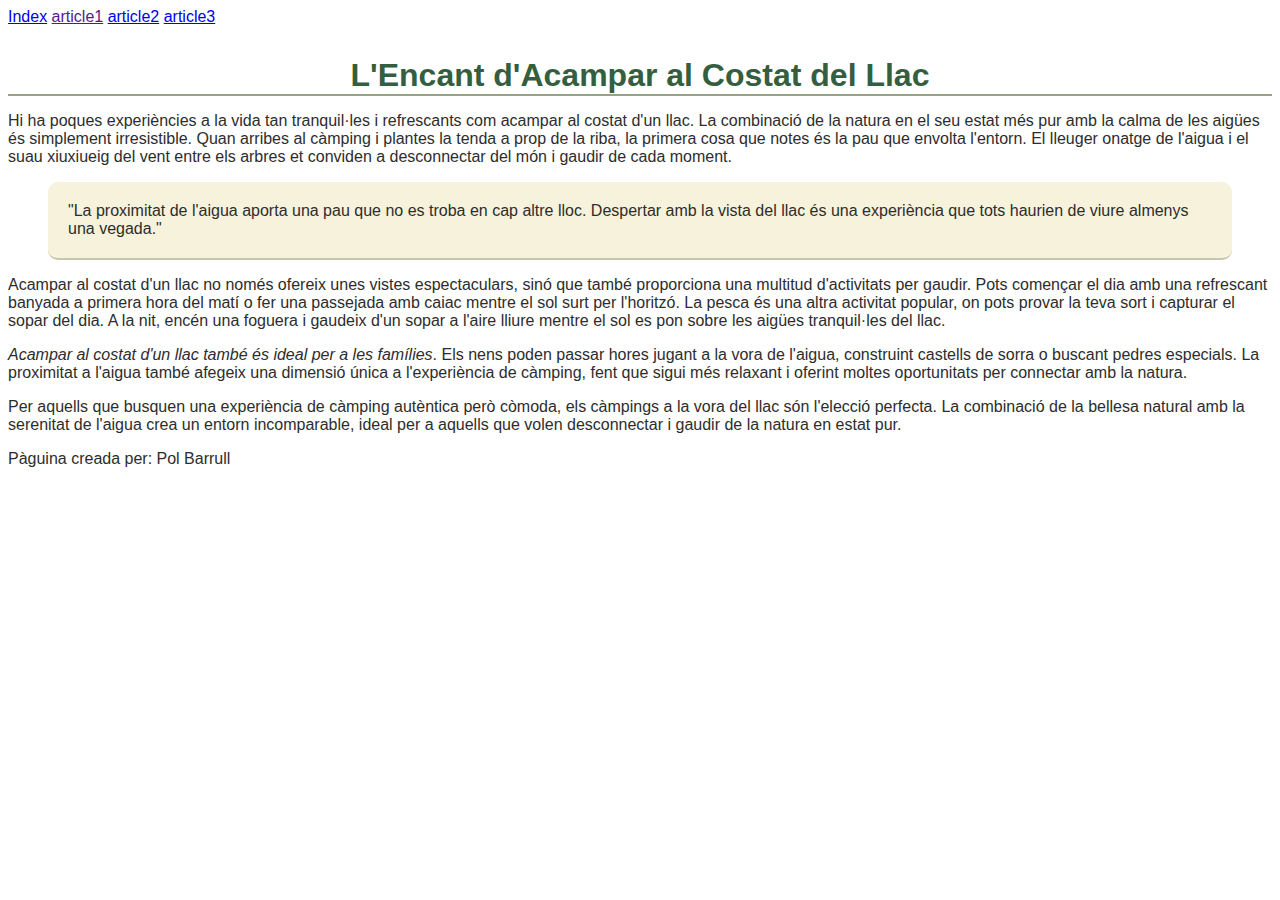
<file: articles/article1.html>
<!DOCTYPE html>
<html lang="ca">
<head>
    <meta charset="UTF-8">
    <meta name="viewport" content="width=device-width, initial-scale=1.0">
    <title>article1</title>
    <link rel="stylesheet" href="/style.css">
</head>

<body>
    <header>
        <nav>
            <a href="/index.html">Index</a>
            <a href="">article1</a>
            <a href="articles/article2.html">article2</a>
            <a href="articles/article3.html">article3</a>
        </nav>
    </header>
    <h1 class="titolArticle"><strong>L'Encant d'Acampar al Costat del Llac</strong></h1>

    <p>Hi ha poques experiències a la vida tan tranquil·les i refrescants com <strong>acampar al costat d'un
            llac.</strong> La combinació de la natura en el seu estat més pur amb la calma de les aigües és simplement
        irresistible. Quan arribes al càmping i plantes la tenda a prop de la riba, la primera cosa que notes és la pau
        que envolta l'entorn. El lleuger onatge de l'aigua i el suau xiuxiueig del vent entre els arbres et conviden a
        desconnectar del món i gaudir de cada moment.</p>

    <blockquote class="citas">"La proximitat de l'aigua aporta una pau que no es troba en cap altre lloc. Despertar amb la vista del
        llac és una experiència que tots haurien de viure almenys una vegada."</blockquote>

    <p>Acampar al costat d'un llac no només ofereix unes vistes espectaculars, sinó que també proporciona una multitud
        d'activitats per gaudir. Pots començar el dia amb una refrescant banyada a primera hora del matí o fer una
        passejada amb caiac mentre el sol surt per l'horitzó. La <strong>pesca</strong> és una altra activitat popular,
        on pots provar la teva sort i capturar el sopar del dia. A la nit, encén una foguera i gaudeix d'un sopar a
        l'aire lliure mentre el sol es pon sobre les aigües tranquil·les del llac.</p>

    <p><em>Acampar al costat d'un llac també és ideal per a les famílies</em>. Els nens poden passar hores jugant a la
        vora de l'aigua, construint castells de sorra o buscant pedres especials. La proximitat a l'aigua també afegeix
        una dimensió única a l'experiència de càmping, fent que sigui més relaxant i oferint moltes oportunitats per
        connectar amb la natura.</p>

    <p>Per aquells que busquen una experiència de càmping autèntica però còmoda, els càmpings a la vora del llac són
        l'elecció perfecta. La combinació de la <strong>bellesa natural</strong> amb la serenitat de l'aigua crea un
        entorn incomparable, ideal per a aquells que volen desconnectar i gaudir de la natura en estat pur.</p>

    <p>Pàguina creada per: Pol Barrull</p>
</body>

</html>
</file>
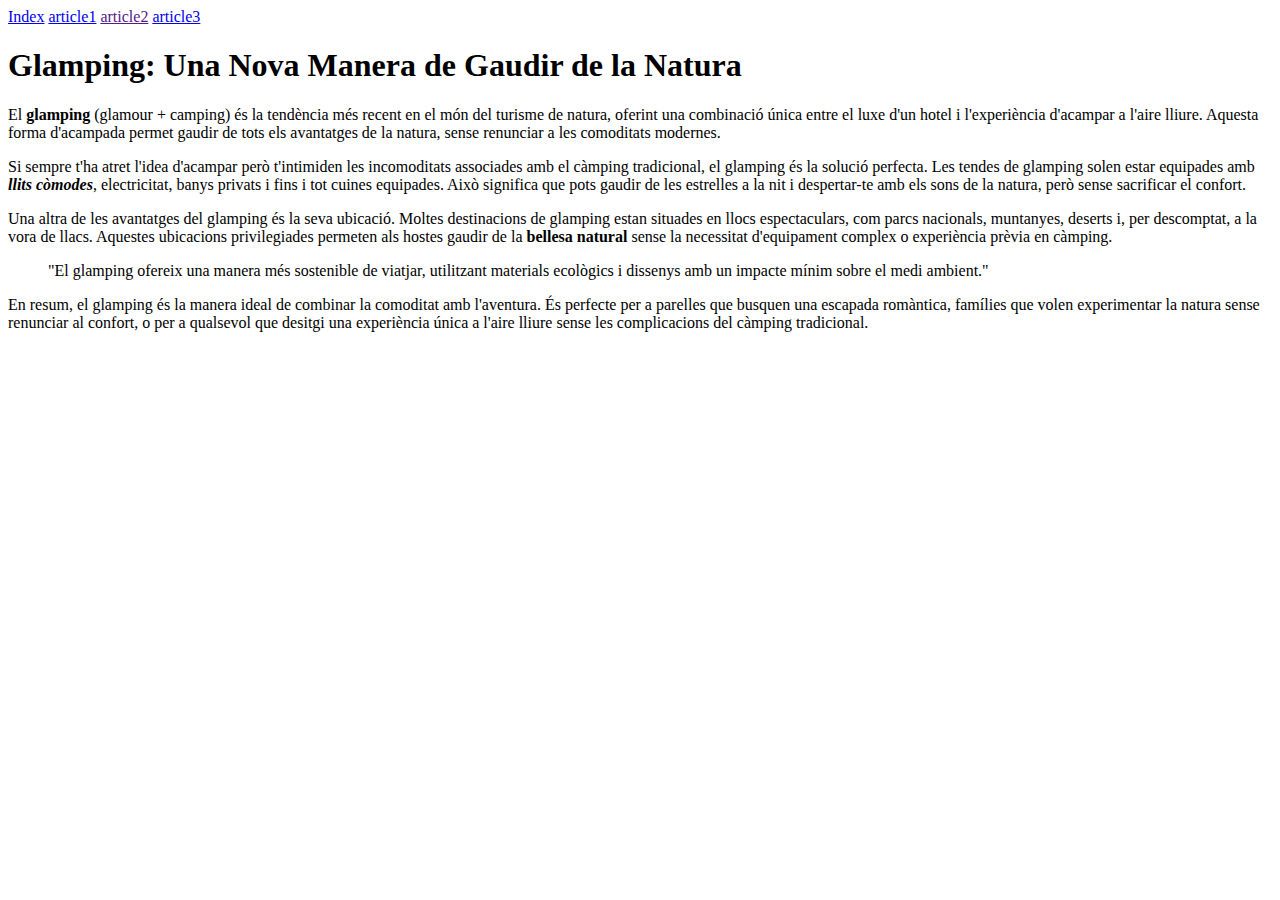
<file: articles/article2.html>
<!DOCTYPE html>
<html lang="ca">
<head>
    <meta charset="UTF-8">
    <meta name="viewport" content="width=device-width, initial-scale=1.0">
    <title>article2</title>
</head>
<body>
         <header>
         <nav>
            <a href="/index.html">Index</a>
            <a href="articles/article1.html">article1</a>
            <a href="">article2</a>
            <a href="articles/article3.html">article3</a>
         </nav>
        </header>
        <h1><strong>Glamping: Una Nova Manera de Gaudir de la
            Natura</strong></h1>

        <p>El <strong>glamping</strong> (glamour + camping) és la tendència més recent en el món del turisme de
        natura, oferint una combinació única entre el luxe d'un hotel i l'experiència d'acampar a l'aire
        lliure. Aquesta forma d'acampada permet gaudir de tots els avantatges de la natura, sense
        renunciar a les comoditats modernes.</p>
    
        <p>Si sempre t'ha atret l'idea d'acampar però t'intimiden les incomoditats associades amb el
        càmping tradicional, el glamping és la solució perfecta. Les tendes de glamping solen estar
        equipades amb <strong><em>llits còmodes</em></strong>, electricitat, banys privats i fins i tot cuines equipades. Això
        significa que pots gaudir de les estrelles a la nit i despertar-te amb els sons de la natura,
        però sense sacrificar el confort.</p>

        <p>Una altra de les avantatges del glamping és la seva ubicació. Moltes destinacions de
        glamping estan situades en llocs espectaculars, com parcs nacionals, muntanyes, deserts i,
        per descomptat, a la vora de llacs. Aquestes ubicacions privilegiades permeten als hostes
        gaudir de la <strong>bellesa natural</strong> sense la necessitat d'equipament complex o experiència prèvia
        en càmping.</p>

        <blockquote>"El glamping ofereix una manera més sostenible de viatjar, utilitzant materials ecològics i
        dissenys amb un impacte mínim sobre el medi ambient."</blockquote>    

        <p>En resum, el glamping és la manera ideal de combinar la comoditat amb l'aventura. És
            perfecte per a parelles que busquen una escapada romàntica, famílies que volen
            experimentar la natura sense renunciar al confort, o per a qualsevol que desitgi una
            experiència única a l'aire lliure sense les complicacions del càmping tradicional.</p>
            
</body>
</html>
</file>
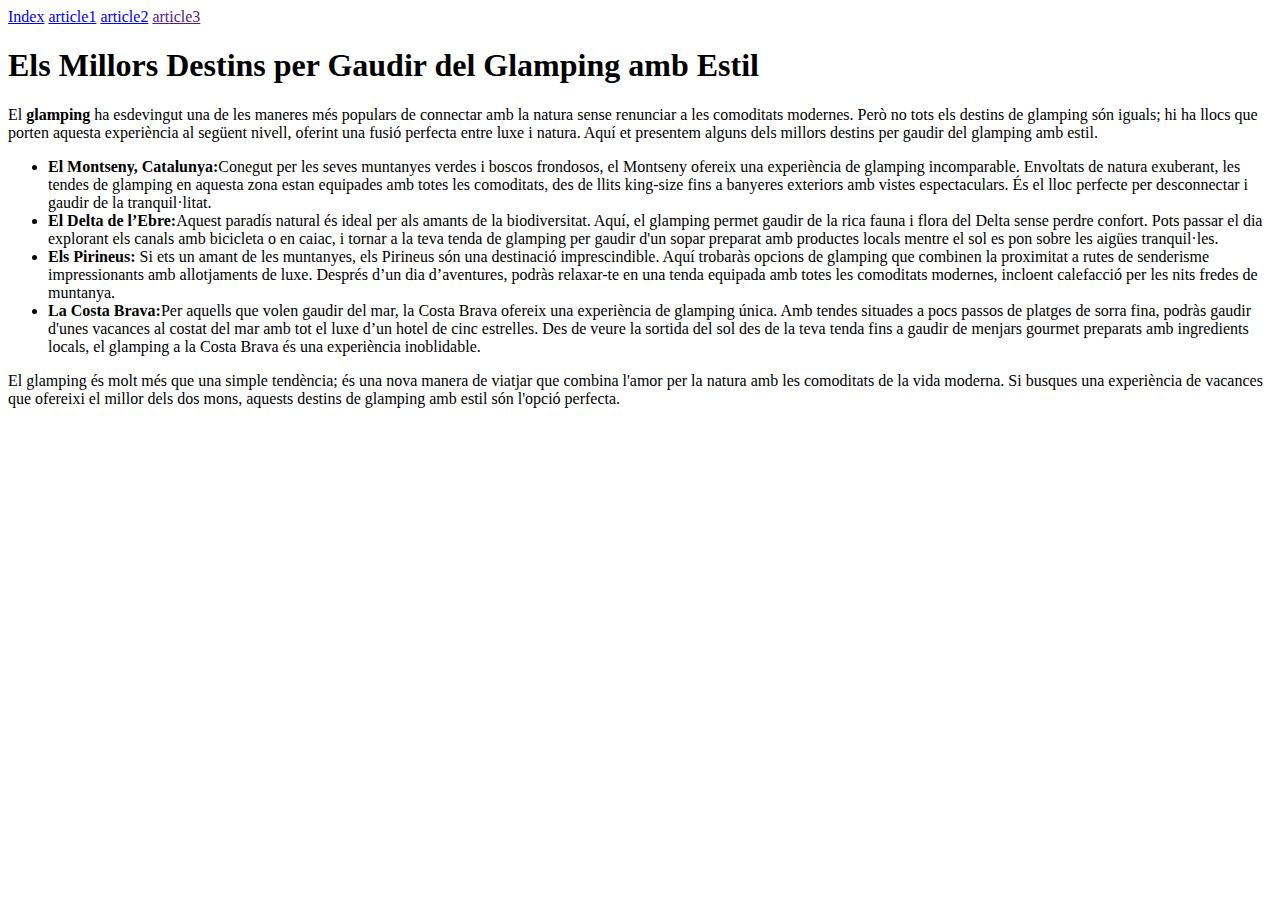
<file: articles/article3.html>
<!DOCTYPE html>
<html lang="ca">
<head>
    <meta charset="UTF-8">
    <meta name="viewport" content="width=device-width, initial-scale=1.0">
    <title>article3</title>
</head>
<body>
    <header>
        <nav>
            <a href="/index.html">Index</a>
            <a href="articles/article1.html">article1</a>
            <a href="articles/article2.html">article2</a>
            <a href="">article3</a>
        </nav>
    </header>
    <h1><strong>Els Millors Destins per Gaudir del Glamping
        amb Estil</strong></h1>

    <p>El <strong>glamping</strong> ha esdevingut una de les maneres més populars de connectar amb la natura
        sense renunciar a les comoditats modernes. Però no tots els destins de glamping són iguals;
        hi ha llocs que porten aquesta experiència al següent nivell, oferint una fusió perfecta entre
        luxe i natura. Aquí et presentem alguns dels millors destins per gaudir del glamping amb
        estil.</p>
    
    <ul>
        <li>
            <strong>El Montseny, Catalunya:</strong>Conegut per les seves muntanyes verdes i boscos frondosos,
            el Montseny ofereix una experiència de glamping incomparable. Envoltats de natura
            exuberant, les tendes de glamping en aquesta zona estan equipades amb totes les
            comoditats, des de llits king-size fins a banyeres exteriors amb vistes espectaculars. És
            el lloc perfecte per desconnectar i gaudir de la tranquil·litat.
        </li>
        
        <li>
            <strong>El Delta de l’Ebre:</strong>Aquest paradís natural és ideal per als amants de la biodiversitat.
            Aquí, el glamping permet gaudir de la rica fauna i flora del Delta sense perdre confort.
            Pots passar el dia explorant els canals amb bicicleta o en caiac, i tornar a la teva tenda
            de glamping per gaudir d'un sopar preparat amb productes locals mentre el sol es pon
            sobre les aigües tranquil·les.
        </li>

        <li>
            <strong>Els Pirineus:</strong> Si ets un amant de les muntanyes, els Pirineus són una destinació
            imprescindible. Aquí trobaràs opcions de glamping que combinen la proximitat a rutes
            de senderisme impressionants amb allotjaments de luxe. Després d’un dia d’aventures,
            podràs relaxar-te en una tenda equipada amb totes les comoditats modernes, incloent
            calefacció per les nits fredes de muntanya.
        </li> 

        <li>
            <strong>La Costa Brava:</strong>Per aquells que volen gaudir del mar, la Costa Brava ofereix una
            experiència de glamping única. Amb tendes situades a pocs passos de platges de sorra
            fina, podràs gaudir d'unes vacances al costat del mar amb tot el luxe d’un hotel de cinc
            estrelles. Des de veure la sortida del sol des de la teva tenda fins a gaudir de menjars
            gourmet preparats amb ingredients locals, el glamping a la Costa Brava és una
            experiència inoblidable.
        </li>
    </ul>

    <p>El glamping és molt més que una simple tendència; és una nova manera de viatjar que
        combina l'amor per la natura amb les comoditats de la vida moderna. Si busques una
        experiència de vacances que ofereixi el millor dels dos mons, aquests destins de glamping
        amb estil són l'opció perfecta.</p>
</body>
</html>
</file>
<file: style.css>
body {
    color: #2D2D2D; /* Agregado el símbolo '#' para el color hexadecimal */
    font-family: "Inter", sans-serif; /* Agregado el punto y coma al final */
    font-weight: 100;
    font-optical-sizing: auto;
    font-synthesis: none;
}

.titolArticle {
    color: #345E40;
    margin-bottom: 2px; /* Eliminado 'solid #97A483', ya que no es válido en margin */
    text-align: center;
    padding-top: 10px;
    border-bottom: 2px solid #97A483;
}

.citas {
    background-color: #f7f2db;
    border-bottom: 2px solid #97A48388; /* Este color es válido como RGBA hexadecimal */
    border-radius: 10px;
    padding: 20px;
}
</file>
